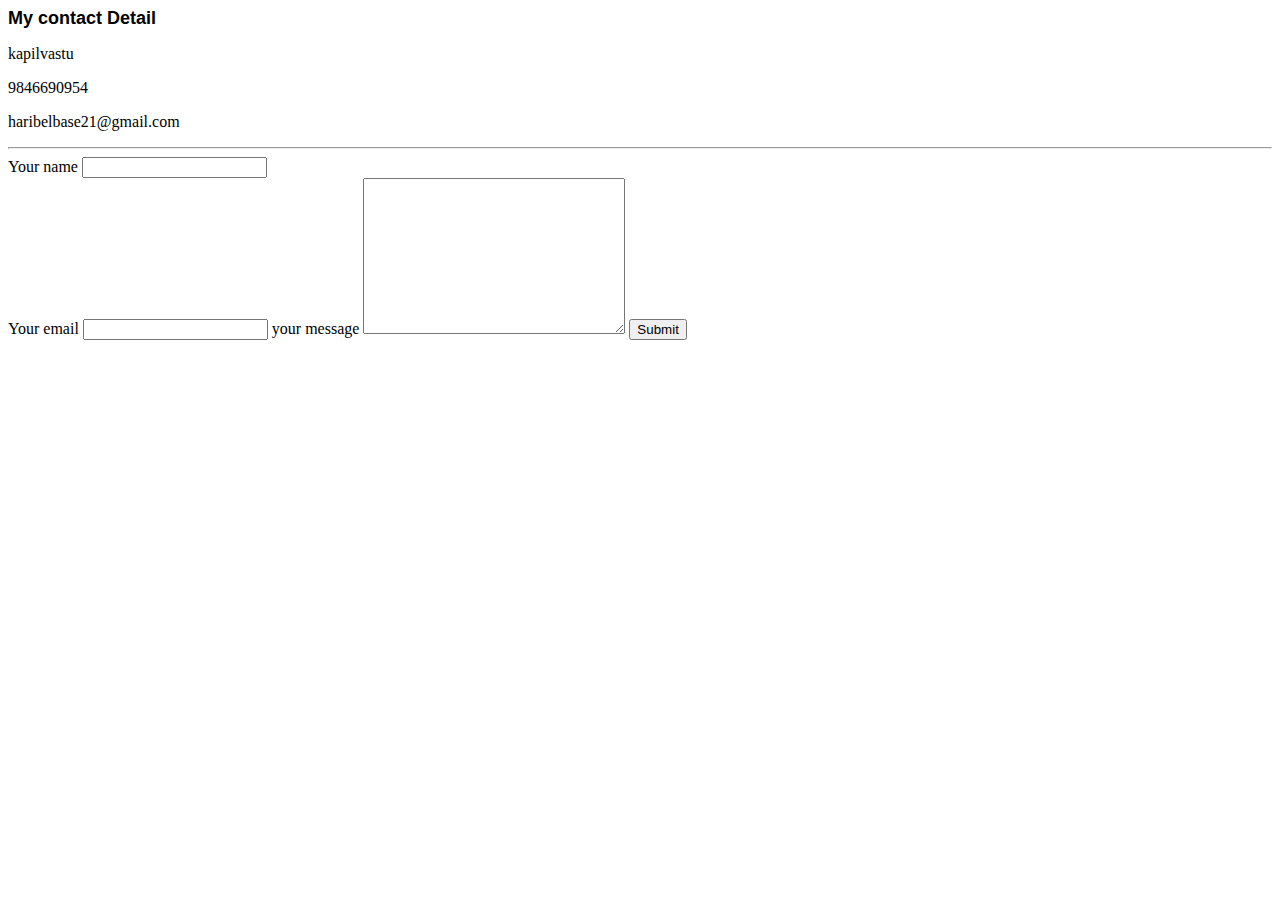
<file: contact.html>
<!DOCTYPE html>
<html lang="en">
<head>
    <meta charset="UTF-8">
    <meta http-equiv="X-UA-Compatible" content="IE=edge">
    <meta name="viewport" content="width=device-width, initial-scale=1.0">
    <title>contact me</title>
    <LInk rel="stylesheet" href="style.css">
</head>
<body>
    <h1>My contact Detail</h1>
   <p>kapilvastu</p> 
   <p>9846690954</p>
   <p>haribelbase21@gmail.com</p>
    <hr>
        <form action="mailto:info@londonappbrewery.com" method="post" >
        <label>Your name</label>
        <input type="text" name="" value=""><br>
        <label>Your email</label>
        <input type="email"name  value="">
        <label>your message</label>
        <textarea name="name" id="" cols="30" rows="10"></textarea>
        <input type="submit">
         </form>
</body>
</html>
</file>
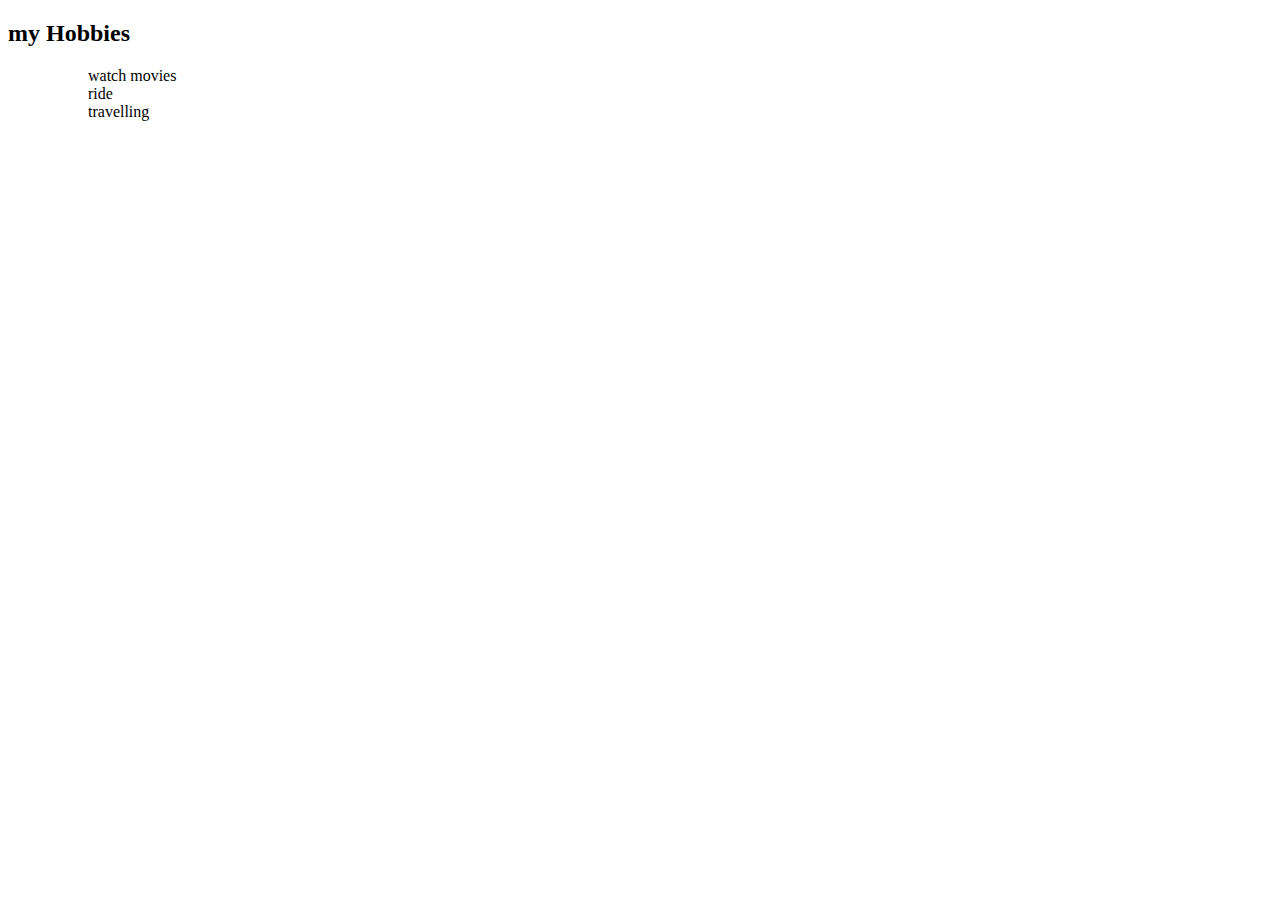
<file: Hobbies.html>
<!DOCTYPE html>
<html lang="en">
<head>
    <meta charset="UTF-8">
    <meta http-equiv="X-UA-Compatible" content="IE=edge">
    <meta name="viewport" content="width=device-width, initial-scale=1.0">
    <title>My Hobbies</title>
    <LInk rel="stylesheet" href="style.css">
</head>
<body>
    <h2>my Hobbies</h2>
    <ol>
         <ul>watch movies</ul>
         <ul>ride</ul>
         <ul>travelling</ul>
     </ol>
</body>
</html>
</file>
<file: style.css>
body {
    background-color: none;
    image-resolution: 20px;
}
h1{
    font-size: large;
    font-family: sans-serif;
    margin: auto;
    background text-color: red;
}
table {
    background-color: none;
    font-size: medium;
}
</file>
